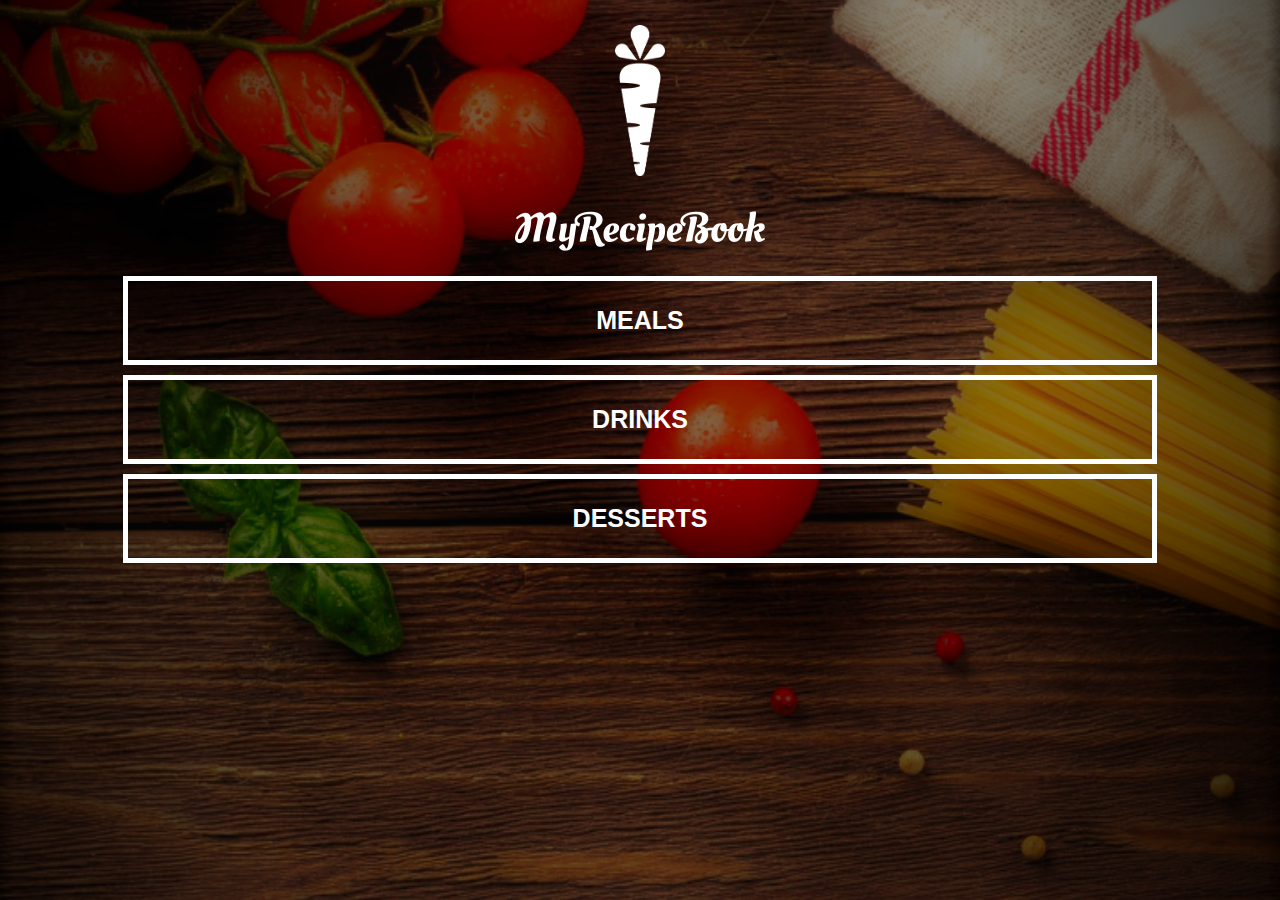
<file: index.html>
<!DOCTYPE html>
<html>
<head>
	 <title>My Recipe Book</title>
	 <meta charset="UTF-8">
     <meta name="viewport" content="width=device-width, initial-scale=1.0">	 
	 <link rel="stylesheet" href="style.css">
	 
</head>
<body class="body-home">
    <div id="home">
	     <img src="images/logo-img.png" id="home-logo-img">
		 <img src="images/logo-text.png" id="home-logo-text">
	<div class="home-menu">
	     <a href="list-recipes.html?category=main" class="home-menu-item">
		    <p>Meals</p>
		 </a>
		  <a href="list-recipes.html?category=drink" class="home-menu-item">
		    <p>Drinks</p>
		 </a>
		  <a href="list-recipes.html?category=dessert" class="home-menu-item">
		    <p>Desserts</p>
		 </a>
	</div>
	</div>
</body>
</html>
</file>
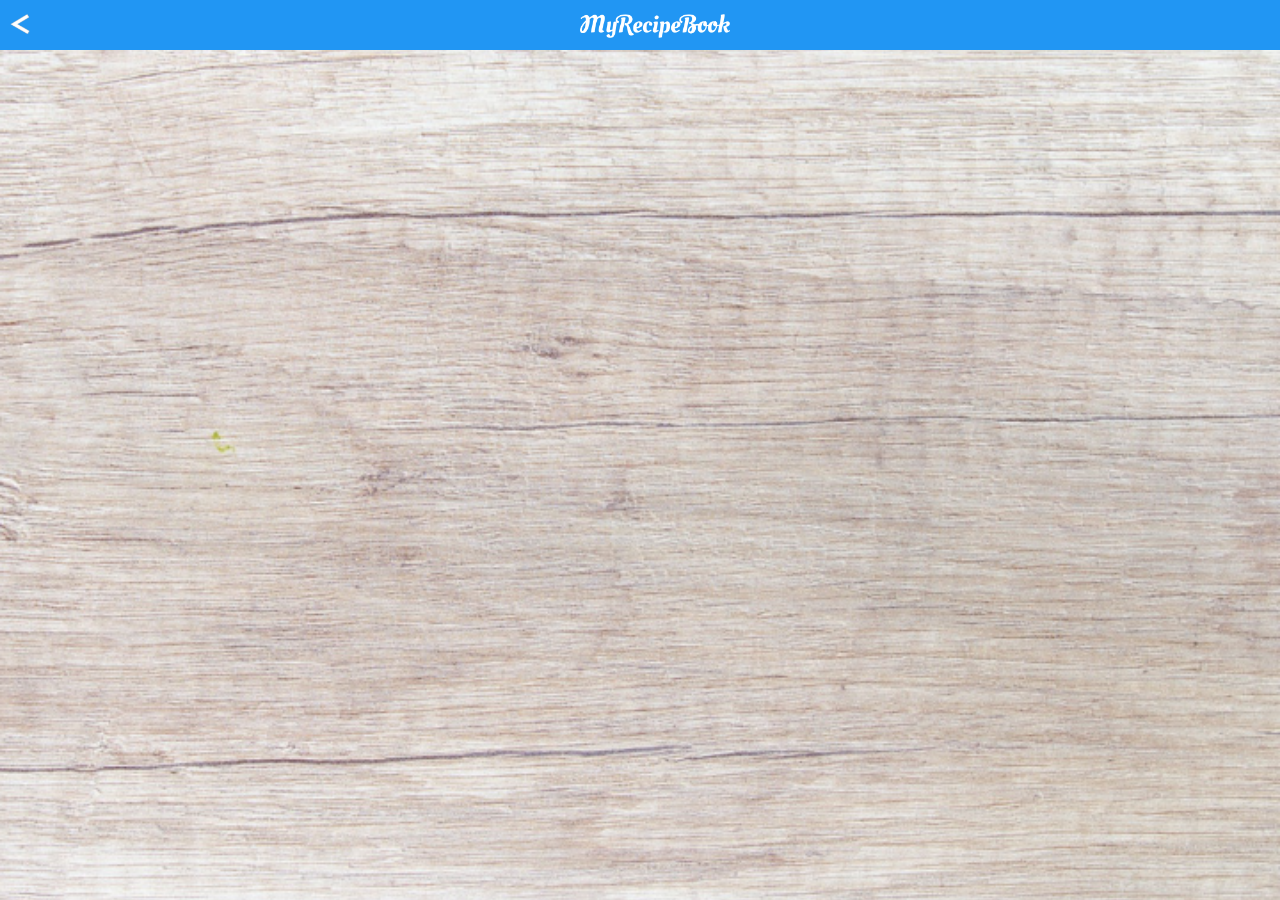
<file: list-recipes.html>
<!DOCTYPE html>
<html>
<head>
	  <title>My Recipe Book</title>
	  <meta charset="UTF-8">
      <meta name="viewport" content="width=device-width, initial-scale=1.0">	 
	  <link rel="stylesheet" href="style.css">
</head>
<body class="body-meals" onload="getRecipesList()">
     
	 <div class="header">
	     <a href="index.html">
		    <img class="left" src="images/next-arrow.png"/>
		 </a>
		 
		 <img src="images/logo-text.png">
	 </div>
    <div id="meals">
	    <div class="meals-list" id="output">
		    
		</div>
	</div>
	
	<script>
	          var category = getCategory();
		  function getRecipesList(){
		  
		      var rootPath = "https://mysite.itvarsity.org/api/recipe-book/";
			  var fullPath = rootPath + "get-recipes/?category=" + category;
			  
			  fetch(fullPath)
			       .then(function(response){
				   
				      return response.json();
				   })
				   
				   .then(function(data){
				        
						var output = "";
						
						for(var a = 0; a < data.length; a++){
						     output += `
							 
							     <a href="show-recipes.html?id=${data[a].id}">
								    <div class="meals-list-items">
									    <h1>${data[a].title}<i class="fas fa chevron-circle-right"></i></h1>
										<p>${data[a].description}</p>
									</div>
								 
								 </a>
							 
							 `;
							 }
		
					document.getElementById("output").innerHTML = output;
				 })
		  
		  }
		  
	      function getCategory(){
		      
			  var url = window.location.href;
			  var pos = url.search("=");
			  var category = url.slice(pos + 1);
	
            	return category;
	
		  }
	</script>
</body>
</html>
</file>
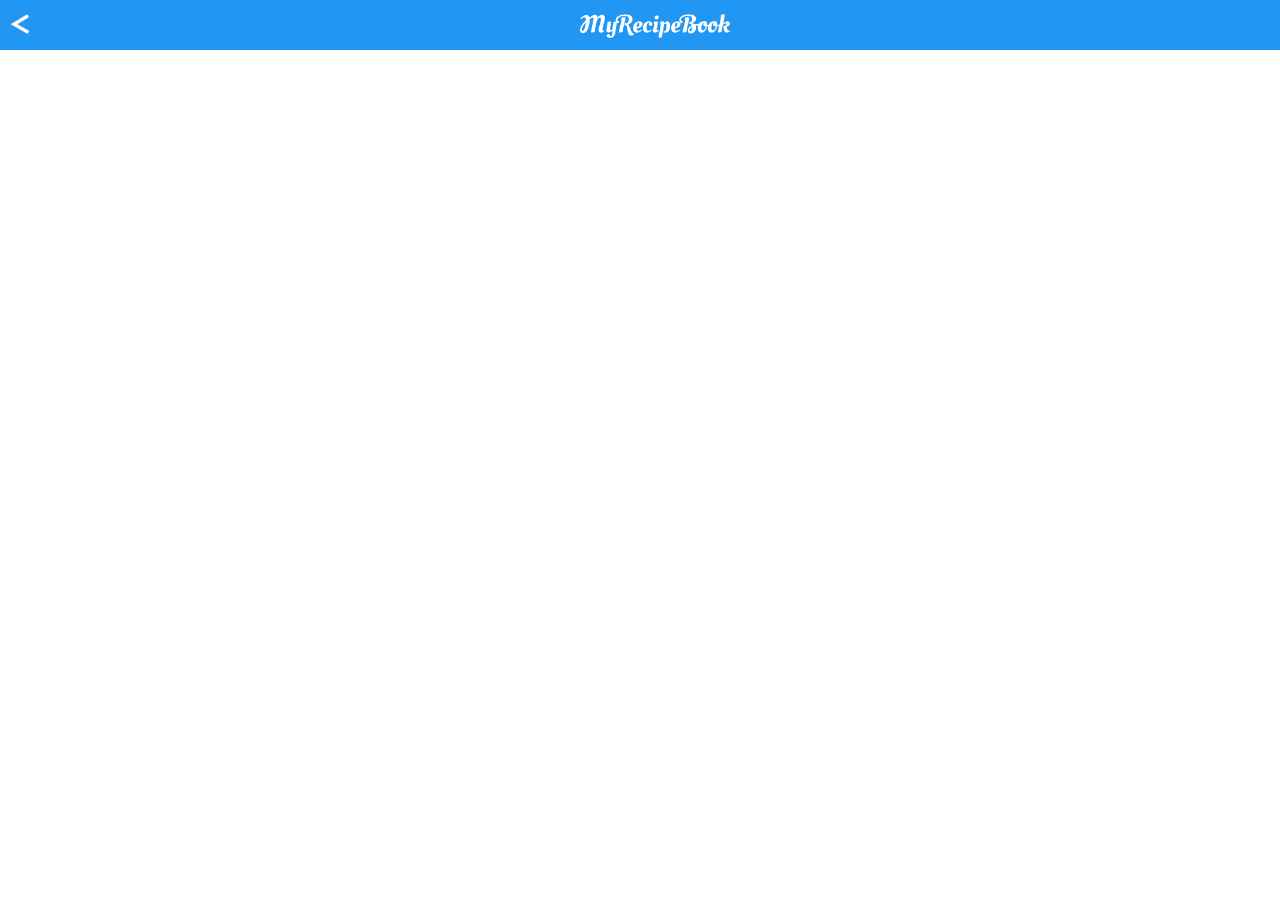
<file: show-recipes.html>
<!DOCTYPE html>
<html>
<head>
	  <title>My Recipe Book</title>
	  <meta charset="UTF-8">
      <meta name="viewport" content="width=device-width, initial-scale=1.0">	 
	  <link rel="stylesheet" href="style.css">
</head>
<body class="body-recipes" onload="getRecipe()">
     
	 <div class="header">
	     <a href="#" id="back-link">
		    <img class="left" src="images/next-arrow.png"/>
		 </a>
		 
		 <img src="images/logo-text.png">
	 </div>
    <div id="recipe">
	    <div class="recipe-details" id="output">
		  
		</div>
	</div>
	
	<script>
	
	          var id = getId();
		
	       function getRecipe(){
		      var rootPath = "https://mysite.itvarsity.org/api/recipe-book/";
			  var fullPath = rootPath + "get-recipes/?id=" + id;
			  
			  fetch(fullPath)
			      .then(function(response){
				      return response.json();
				  
				  })
				  .then(function(data){
				  
				      document.getElementById("back-link").href = "list-recipes.html?category=" + data[0].category;
				      var output = "";
					  
					  output+= `
					      <img src="${rootPath}uploads/${data[0].image}" />
						  <h1>${data[0].title}</h1>
						  <div class="recipe-details-ingredients">
						      <h2>Ingredients</h2>
							  <ul>
							      ${data[0].ingredients}
							  </ul>
						  </div>
						  <div class="recipe-details-steps">
						      <h2>Method</h2>
							  <ol>
                                  ${data[0].method}
                              </ol>
						  </div>
						  
					  
					  `;
					  document.getElementById("output").innerHTML = output;
				  })
		   
		   }
	       function getId(){
		   
		      var url = window.location.href;
			  var pos = url.search("=");
			  var id = url.slice(pos + 1);
	
            	return id;
		   
		   }
		   
	</script>
</body>
</html>
</file>
<file: style.css>
html{       
    height: 100%;	
}
body{
	font-family: sans-serif;
	margin: 0;
	padding: 0;
	
	height: 100%;
}
.body-home{
	background-image: url('images/background-01-port.png');
	background-position: center;
	background-attachment: fixed;
	background-repeat: no-repeat;
	background-size: cover;
}
#home-logo-img{
	width: 50px;
	display: block;
	margin: auto;
	padding: 25px 10px 10px;
}
#home-logo-text{
	width: auto;
	display: block;
	margin: auto;
	padding: 25px;
}
.home-menu-item {
	text-decoration: none;
	text-transform: uppercase;
	
	color: #ffffff;
	font-size: 25px;
	font-weight: bold;
	text-align: center;
	border: 5px solid #ffffff;
	
	display: block;
	margin: auto;
	margin-bottom: 10px;
	width: 80%;
}
.meals-list a{
	text-decoration: none;
}
.meals-list-item{
	border: 5px solid #1a1a1a;
	margin: 10px;
}
.meals-list-item h1{
	font-weight: bold;
	font-size: 20px;
    color: black;
    padding-left: 10px;
}
.meals-list-item p{
	font-size: 15px;
	font-style: italic;
	color: #4d4d4d;
	margin-top: -7px;
	padding-left:10px;
}
.meals-list-item i{
	float: right;
	color: #1a1a1a;
	padding-right: 10px;
}
.body-meals{
	background-image: url('images/background-02-port.png');
	background-position: center;
	background-attachment: fixed;
	background-repeat: no-repeat;
	background-size: cover;
}
#meals{
	padding-top: 50px;
	
}
.header{
	background-color: #2196f3;
	width: 100%;
	height: 50px;
	top: 0;
	
	position: fixed;
	overflow: hidden;
	text-align: center;
}
.header i{
	float: left;
	padding: 17px 0px 0px 17px;
	color: #ffffff;
}
.header img{
	width: 150px;
	padding-top: 14px;
	padding-right: 25px
}
.recipe-details img{
	width: 100%;
}
.recipe-details h1{
	font-size: 25px;
	text-align: center;
	border: 5px solid #1a1a1a;
	margin: 10px;
	padding: 5px;
}
.recipe-details h2{
	font-size: 20px;
	text-align: left;
	margin: 0;
	margin-left: 10px;
}
.header img.left{
	float: left;
	margin-bottom: 40px;
	margin-left: 10px;
	width: 20px;
    height: 20px;
}
#recipe{
	padding-top: 50px;
}
.recipe-details-info{
	margin-left: 25px;
	margin-right: 25px;
}
.recipe-details-info p{
	font-size: 13px;
	display: inline-block;
}
.recipe-details-ingredients label{
	line-height: 25px;
	margin-left: 10px;
}
.recipe-details-steps{
	padding-top: 20px;
}
.recipe-details-steps ol{
	padding-left: 28px;
}
@media only screen and(min-width: 600px){
		#meals{
			width: 80%;
			margin: auto;
		}
		#recipe{
			width: 80%;
			margin: auto;
		}
	}
@media only screen and(min-width: 1000px){
	#meals{
			width: 80%;
			margin: auto;
		}
		#recipe{
			width: 80%;
			margin: auto;
		}
}
@media only screen and(min-width: 1400px){
	#meals{
			width: 40%;
			margin: auto;
		}
		#recipe{
			width: 40%;
			margin: auto;
		}
}
@media only screen and(min-width: 720px){
	-.body-home{
		background-image: url('image/background-01-land.png');
	}
	.body-meals{
		background-image: url('images/background-02-land.png');
	}
}
</file>
